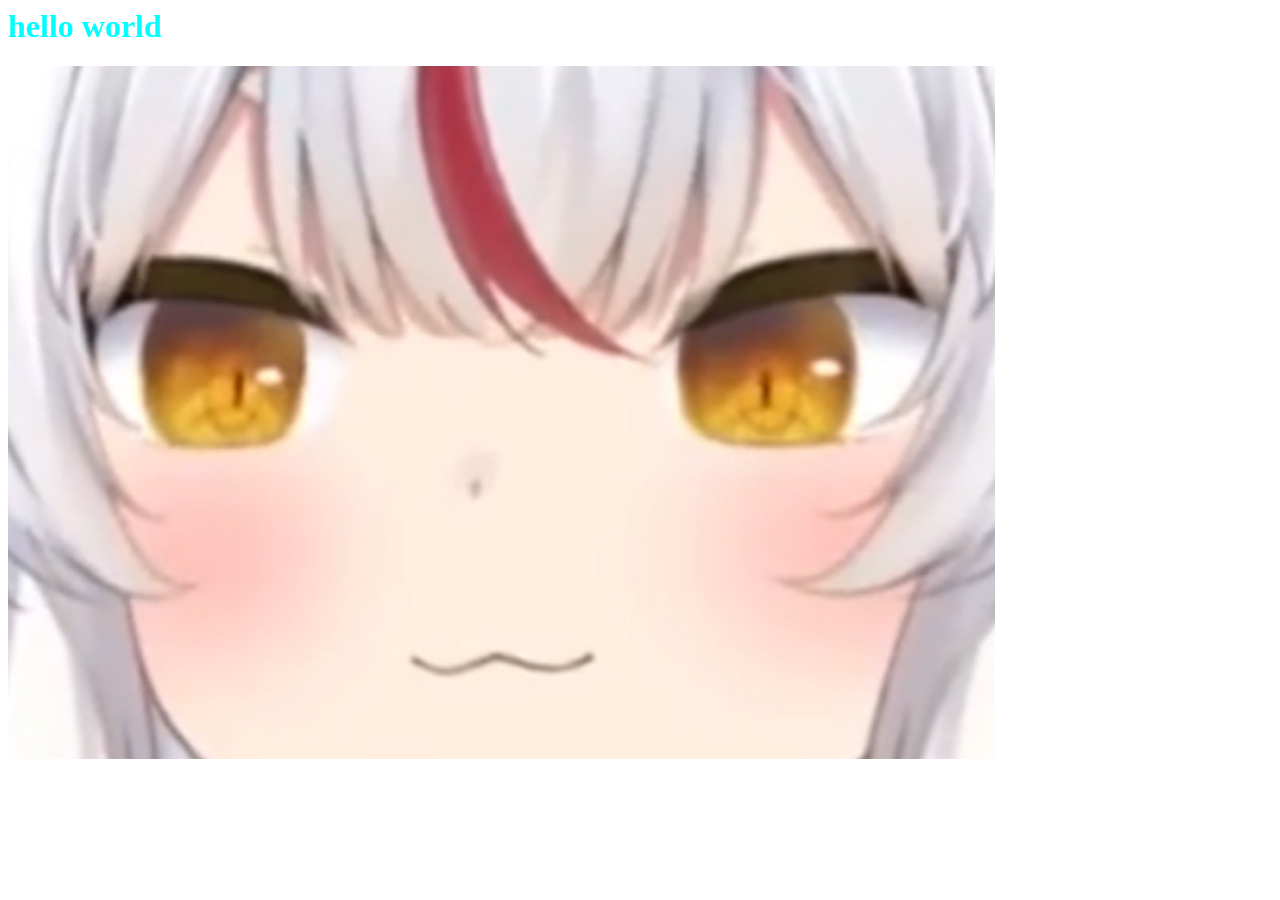
<file: www/index.html>
<html lang="en">
<head>
    <meta charset="UTF-8">
    <meta http-equiv="X-UA-Compatible" content="IE=edge">
    <meta name="viewport" content="width=device-width, initial-scale=1.0">
    <link rel="stylesheet" href="style.css">
    <title>Document</title>
</head>
<body>
    <h1>hello world</h1>
    <img src="awa.jpeg">
</body>
</html>
</file>
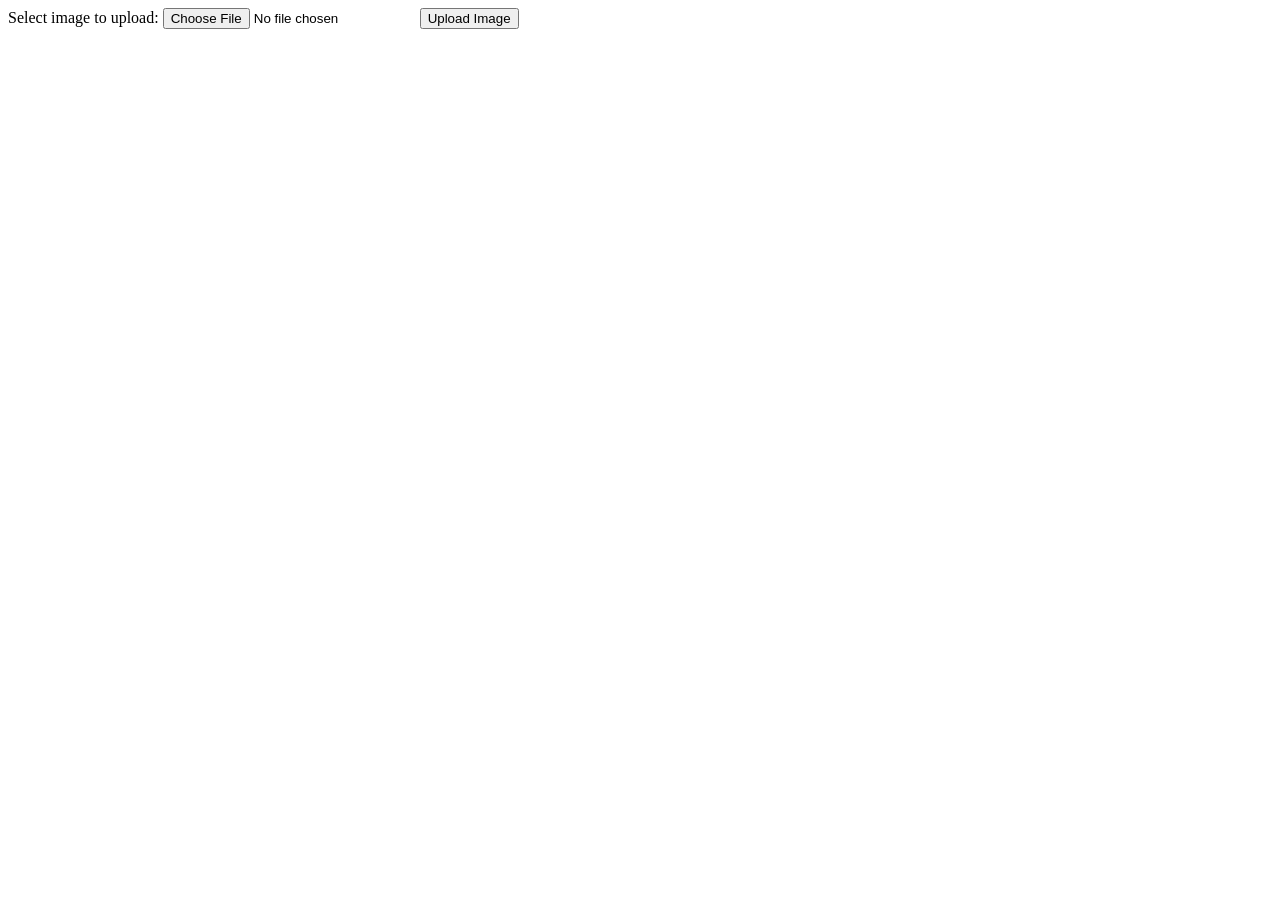
<file: www/uploads/index.html>
<html>
<body>

<form action="upload.php" method="post" enctype="multipart/form-data">
    Select image to upload:
    <input type="file" name="fileToUpload" id="fileToUpload">
    <input type="submit" value="Upload Image" name="submit">
</form>

</body>
</html>
</file>
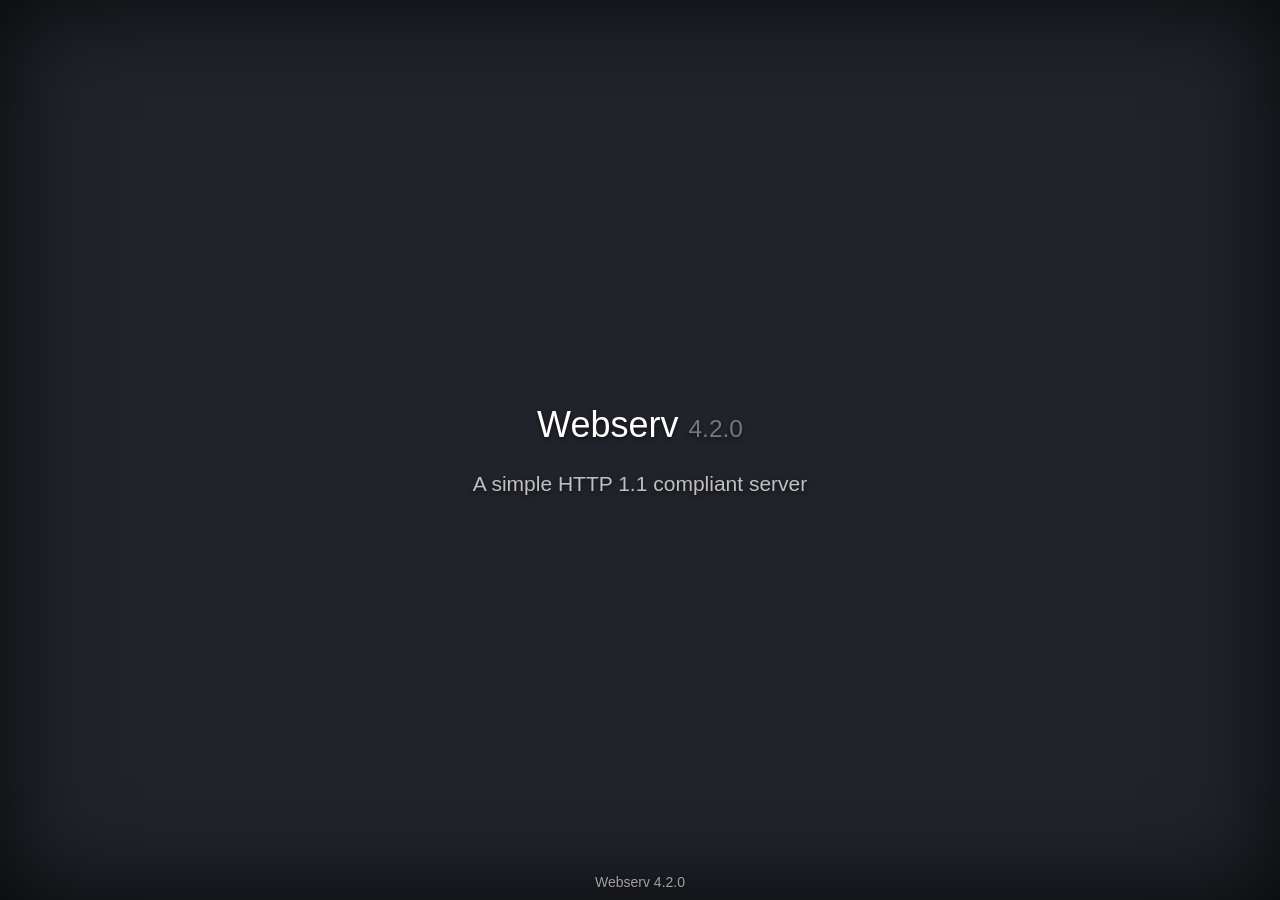
<file: error_pages/200.html>
<!DOCTYPE html>
<html lang="en">
<head>
    <meta charset="utf-8" /><meta http-equiv="X-UA-Compatible" content="IE=edge" /><meta name="viewport" content="width=device-width, initial-scale=1" />
    <title>Webserv 4.2.0</title>
    <style type="text/css">html{font-family:sans-serif;line-height:1.15;-ms-text-size-adjust:100%;-webkit-text-size-adjust:100%}body{margin:0}article,aside,footer,header,nav,section{display:block}h1{font-size:2em;margin:.67em 0}figcaption,figure,main{display:block}figure{margin:1em 40px}hr{box-sizing:content-box;height:0;overflow:visible}pre{font-family:monospace,monospace;font-size:1em}a{background-color:transparent;-webkit-text-decoration-skip:objects}a:active,a:hover{outline-width:0}abbr[title]{border-bottom:none;text-decoration:underline;text-decoration:underline dotted}b,strong{font-weight:inherit}b,strong{font-weight:bolder}code,kbd,samp{font-family:monospace,monospace;font-size:1em}dfn{font-style:italic}mark{background-color:#ff0;color:#000}small{font-size:80%}sub,sup{font-size:75%;line-height:0;position:relative;vertical-align:baseline}sub{bottom:-.25em}sup{top:-.5em}audio,video{display:inline-block}audio:not([controls]){display:none;height:0}img{border-style:none}svg:not(:root){overflow:hidden}button,input,optgroup,select,textarea{font-family:sans-serif;font-size:100%;line-height:1.15;margin:0}button,input{overflow:visible}button,select{text-transform:none}[type=reset],[type=submit],button,html [type=button]{-webkit-appearance:button}[type=button]::-moz-focus-inner,[type=reset]::-moz-focus-inner,[type=submit]::-moz-focus-inner,button::-moz-focus-inner{border-style:none;padding:0}[type=button]:-moz-focusring,[type=reset]:-moz-focusring,[type=submit]:-moz-focusring,button:-moz-focusring{outline:1px dotted ButtonText}fieldset{border:1px solid silver;margin:0 2px;padding:.35em .625em .75em}legend{box-sizing:border-box;color:inherit;display:table;max-width:100%;padding:0;white-space:normal}progress{display:inline-block;vertical-align:baseline}textarea{overflow:auto}[type=checkbox],[type=radio]{box-sizing:border-box;padding:0}[type=number]::-webkit-inner-spin-button,[type=number]::-webkit-outer-spin-button{height:auto}[type=search]{-webkit-appearance:textfield;outline-offset:-2px}[type=search]::-webkit-search-cancel-button,[type=search]::-webkit-search-decoration{-webkit-appearance:none}::-webkit-file-upload-button{-webkit-appearance:button;font:inherit}details,menu{display:block}summary{display:list-item}canvas{display:inline-block}template{display:none}[hidden]{display:none}body,html{width:100%;height:100%;background-color:#21232a}body{color:#fff;text-align:center;text-shadow:0 2px 4px rgba(0,0,0,.5);padding:0;min-height:100%;-webkit-box-shadow:inset 0 0 100px rgba(0,0,0,.8);box-shadow:inset 0 0 100px rgba(0,0,0,.8);display:table;font-family:"Open Sans",Arial,sans-serif}h1{font-family:inherit;font-weight:500;line-height:1.1;color:inherit;font-size:36px}h1 small{font-size:68%;font-weight:400;line-height:1;color:#777}a{text-decoration:none;color:#fff;font-size:inherit;border-bottom:dotted 1px #707070}.lead{color:silver;font-size:21px;line-height:1.4}.cover{display:table-cell;vertical-align:middle;padding:0 20px}footer{position:fixed;width:100%;height:40px;left:0;bottom:0;color:#a0a0a0;font-size:14px}</style>
</head>
<body>
    <div class="cover"><h1>Webserv <small>4.2.0</small></h1><p class="lead">A simple HTTP 1.1 compliant server</p></div>
    <footer><p>Webserv 4.2.0</p></footer>
</body>
</html>
</file>
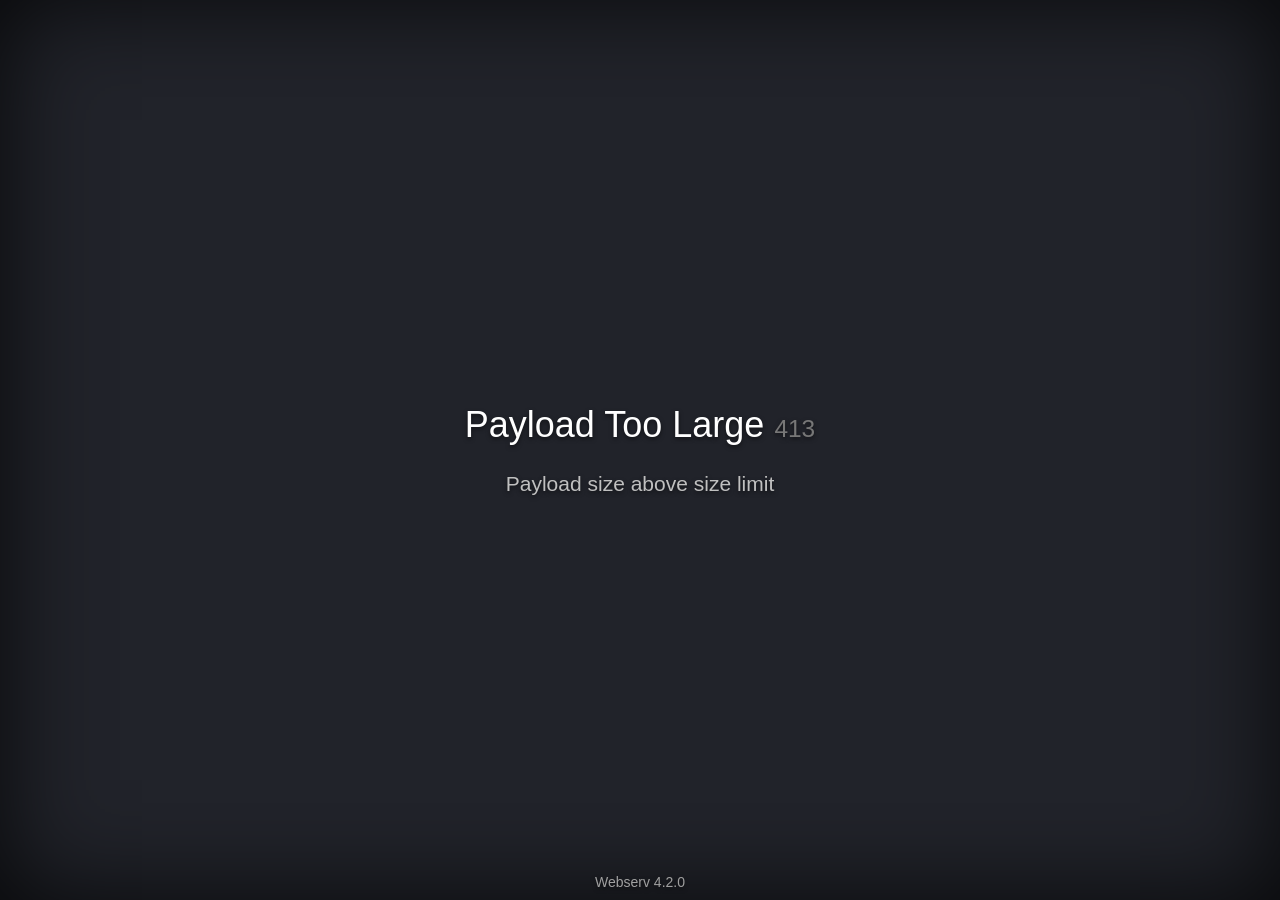
<file: error_pages/413.html>
<!DOCTYPE html>
<html lang="en">
<head>
    <!-- Simple HttpErrorPages | MIT License | https://github.com/HttpErrorPages -->
    <meta charset="utf-8" /><meta http-equiv="X-UA-Compatible" content="IE=edge" /><meta name="viewport" content="width=device-width, initial-scale=1" />
    <title>We&#39;ve got some trouble | 413 Payload Too Large</title>
    <style type="text/css">/*! normalize.css v5.0.0 | MIT License | github.com/necolas/normalize.css */html{font-family:sans-serif;line-height:1.15;-ms-text-size-adjust:100%;-webkit-text-size-adjust:100%}body{margin:0}article,aside,footer,header,nav,section{display:block}h1{font-size:2em;margin:.67em 0}figcaption,figure,main{display:block}figure{margin:1em 40px}hr{box-sizing:content-box;height:0;overflow:visible}pre{font-family:monospace,monospace;font-size:1em}a{background-color:transparent;-webkit-text-decoration-skip:objects}a:active,a:hover{outline-width:0}abbr[title]{border-bottom:none;text-decoration:underline;text-decoration:underline dotted}b,strong{font-weight:inherit}b,strong{font-weight:bolder}code,kbd,samp{font-family:monospace,monospace;font-size:1em}dfn{font-style:italic}mark{background-color:#ff0;color:#000}small{font-size:80%}sub,sup{font-size:75%;line-height:0;position:relative;vertical-align:baseline}sub{bottom:-.25em}sup{top:-.5em}audio,video{display:inline-block}audio:not([controls]){display:none;height:0}img{border-style:none}svg:not(:root){overflow:hidden}button,input,optgroup,select,textarea{font-family:sans-serif;font-size:100%;line-height:1.15;margin:0}button,input{overflow:visible}button,select{text-transform:none}[type=reset],[type=submit],button,html [type=button]{-webkit-appearance:button}[type=button]::-moz-focus-inner,[type=reset]::-moz-focus-inner,[type=submit]::-moz-focus-inner,button::-moz-focus-inner{border-style:none;padding:0}[type=button]:-moz-focusring,[type=reset]:-moz-focusring,[type=submit]:-moz-focusring,button:-moz-focusring{outline:1px dotted ButtonText}fieldset{border:1px solid silver;margin:0 2px;padding:.35em .625em .75em}legend{box-sizing:border-box;color:inherit;display:table;max-width:100%;padding:0;white-space:normal}progress{display:inline-block;vertical-align:baseline}textarea{overflow:auto}[type=checkbox],[type=radio]{box-sizing:border-box;padding:0}[type=number]::-webkit-inner-spin-button,[type=number]::-webkit-outer-spin-button{height:auto}[type=search]{-webkit-appearance:textfield;outline-offset:-2px}[type=search]::-webkit-search-cancel-button,[type=search]::-webkit-search-decoration{-webkit-appearance:none}::-webkit-file-upload-button{-webkit-appearance:button;font:inherit}details,menu{display:block}summary{display:list-item}canvas{display:inline-block}template{display:none}[hidden]{display:none}/*! Simple HttpErrorPages | MIT X11 License | https://github.com/AndiDittrich/HttpErrorPages */body,html{width:100%;height:100%;background-color:#21232a}body{color:#fff;text-align:center;text-shadow:0 2px 4px rgba(0,0,0,.5);padding:0;min-height:100%;-webkit-box-shadow:inset 0 0 100px rgba(0,0,0,.8);box-shadow:inset 0 0 100px rgba(0,0,0,.8);display:table;font-family:"Open Sans",Arial,sans-serif}h1{font-family:inherit;font-weight:500;line-height:1.1;color:inherit;font-size:36px}h1 small{font-size:68%;font-weight:400;line-height:1;color:#777}a{text-decoration:none;color:#fff;font-size:inherit;border-bottom:dotted 1px #707070}.lead{color:silver;font-size:21px;line-height:1.4}.cover{display:table-cell;vertical-align:middle;padding:0 20px}footer{position:fixed;width:100%;height:40px;left:0;bottom:0;color:#a0a0a0;font-size:14px}</style>
</head>
<body>
    <div class="cover"><h1>Payload Too Large <small>413</small></h1><p class="lead">Payload size above size limit</p></div>
    <footer><p>Webserv 4.2.0</p></footer>
</body>
</html>
</file>
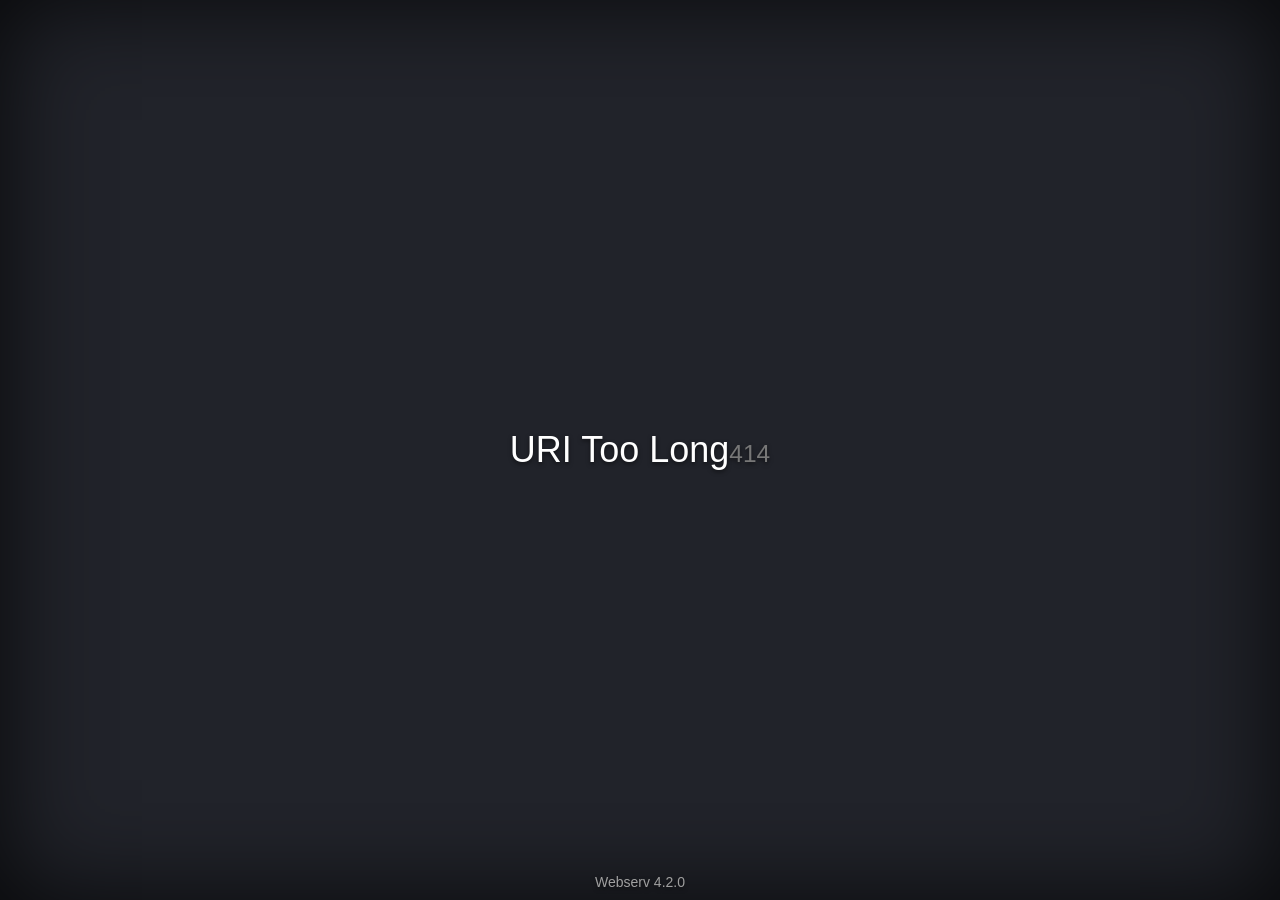
<file: error_pages/414.html>
<!DOCTYPE html>
<html lang="en">
<head>
    <!-- Simple HttpErrorPages | MIT License | https://github.com/HttpErrorPages -->
    <meta charset="utf-8" /><meta http-equiv="X-UA-Compatible" content="IE=edge" /><meta name="viewport" content="width=device-width, initial-scale=1" />
    <title>We&#39;ve got some trouble | 414 URI Too Long</title>
    <style type="text/css">/*! normalize.css v5.0.0 | MIT License | github.com/necolas/normalize.css */html{font-family:sans-serif;line-height:1.15;-ms-text-size-adjust:100%;-webkit-text-size-adjust:100%}body{margin:0}article,aside,footer,header,nav,section{display:block}h1{font-size:2em;margin:.67em 0}figcaption,figure,main{display:block}figure{margin:1em 40px}hr{box-sizing:content-box;height:0;overflow:visible}pre{font-family:monospace,monospace;font-size:1em}a{background-color:transparent;-webkit-text-decoration-skip:objects}a:active,a:hover{outline-width:0}abbr[title]{border-bottom:none;text-decoration:underline;text-decoration:underline dotted}b,strong{font-weight:inherit}b,strong{font-weight:bolder}code,kbd,samp{font-family:monospace,monospace;font-size:1em}dfn{font-style:italic}mark{background-color:#ff0;color:#000}small{font-size:80%}sub,sup{font-size:75%;line-height:0;position:relative;vertical-align:baseline}sub{bottom:-.25em}sup{top:-.5em}audio,video{display:inline-block}audio:not([controls]){display:none;height:0}img{border-style:none}svg:not(:root){overflow:hidden}button,input,optgroup,select,textarea{font-family:sans-serif;font-size:100%;line-height:1.15;margin:0}button,input{overflow:visible}button,select{text-transform:none}[type=reset],[type=submit],button,html [type=button]{-webkit-appearance:button}[type=button]::-moz-focus-inner,[type=reset]::-moz-focus-inner,[type=submit]::-moz-focus-inner,button::-moz-focus-inner{border-style:none;padding:0}[type=button]:-moz-focusring,[type=reset]:-moz-focusring,[type=submit]:-moz-focusring,button:-moz-focusring{outline:1px dotted ButtonText}fieldset{border:1px solid silver;margin:0 2px;padding:.35em .625em .75em}legend{box-sizing:border-box;color:inherit;display:table;max-width:100%;padding:0;white-space:normal}progress{display:inline-block;vertical-align:baseline}textarea{overflow:auto}[type=checkbox],[type=radio]{box-sizing:border-box;padding:0}[type=number]::-webkit-inner-spin-button,[type=number]::-webkit-outer-spin-button{height:auto}[type=search]{-webkit-appearance:textfield;outline-offset:-2px}[type=search]::-webkit-search-cancel-button,[type=search]::-webkit-search-decoration{-webkit-appearance:none}::-webkit-file-upload-button{-webkit-appearance:button;font:inherit}details,menu{display:block}summary{display:list-item}canvas{display:inline-block}template{display:none}[hidden]{display:none}/*! Simple HttpErrorPages | MIT X11 License | https://github.com/AndiDittrich/HttpErrorPages */body,html{width:100%;height:100%;background-color:#21232a}body{color:#fff;text-align:center;text-shadow:0 2px 4px rgba(0,0,0,.5);padding:0;min-height:100%;-webkit-box-shadow:inset 0 0 100px rgba(0,0,0,.8);box-shadow:inset 0 0 100px rgba(0,0,0,.8);display:table;font-family:"Open Sans",Arial,sans-serif}h1{font-family:inherit;font-weight:500;line-height:1.1;color:inherit;font-size:36px}h1 small{font-size:68%;font-weight:400;line-height:1;color:#777}a{text-decoration:none;color:#fff;font-size:inherit;border-bottom:dotted 1px #707070}.lead{color:silver;font-size:21px;line-height:1.4}.cover{display:table-cell;vertical-align:middle;padding:0 20px}footer{position:fixed;width:100%;height:40px;left:0;bottom:0;color:#a0a0a0;font-size:14px}</style>
</head>
<body>
    <div class="cover"><h1>URI Too Long<small>414</small></h1></div>
    <footer><p>Webserv 4.2.0</p></footer>
</body>
</html>
</file>
<file: www/style.css>
body{
    color: aqua;
}
</file>
